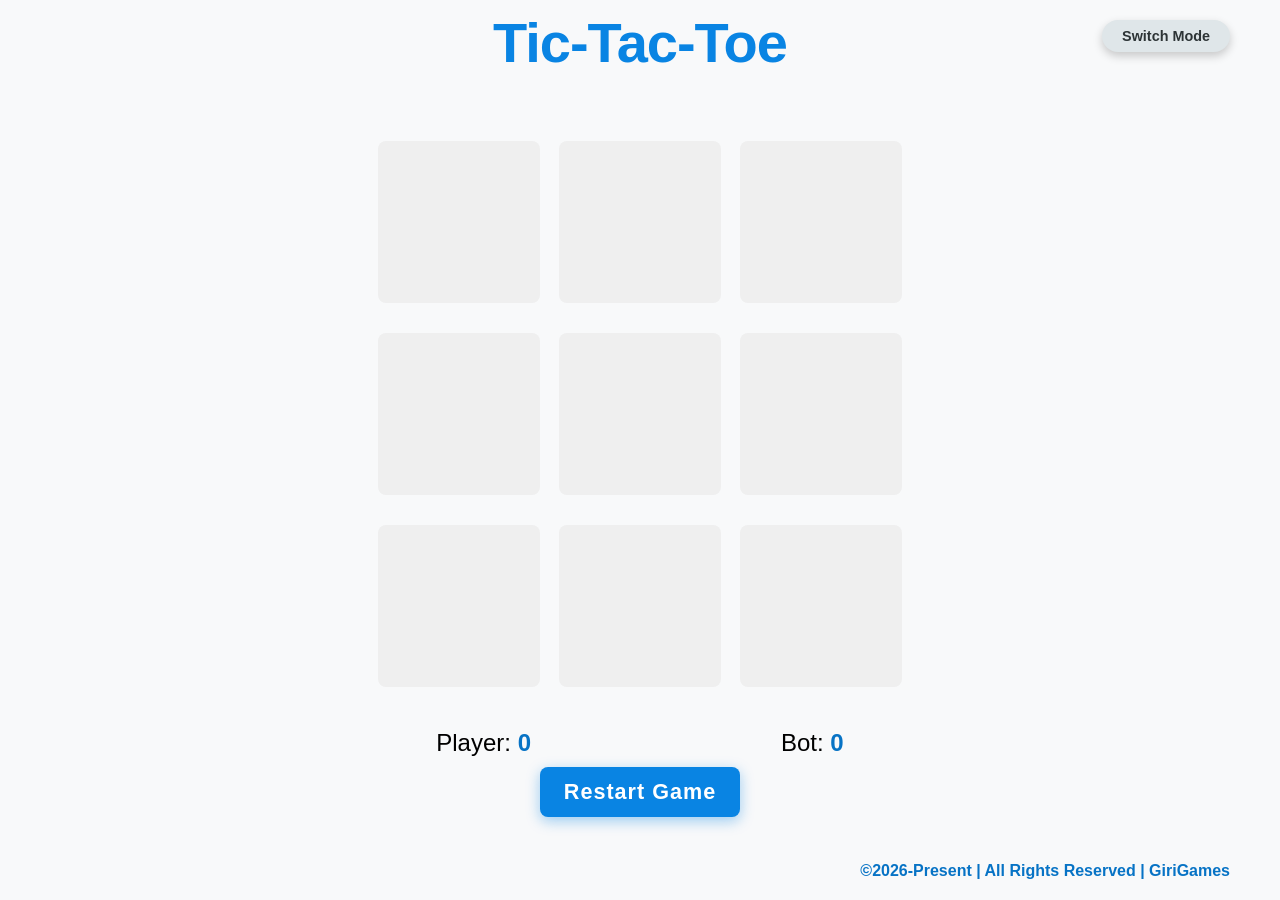
<file: MiniProject1.html>
<!DOCTYPE html>
<html lang="en">
<head>
    <meta charset="UTF-8">
    <meta name="viewport" content="width=device-width, initial-scale=1.0, maximum-scale=1.0, user-scalable=no">
    <title>MiniProject1(Tic-Tac-Toe Game)</title>
    <link rel="stylesheet" href="MiniProject1.css">
</head>
<body>
    <nav>
        <button id="theme">Switch Mode</button>
    </nav>
    <div class="msg hide">
        <p id="msg1"></p>
        <button id="new">New Game</button>
    </div>
    <h1>Tic-Tac-Toe</h1>
    <div class="container">
        <div class="game">
            <button class="box"></button>
            <button class="box"></button>
            <button class="box"></button>
            <button class="box"></button>
            <button class="box"></button>
            <button class="box"></button>
            <button class="box"></button>
            <button class="box"></button>
            <button class="box"></button>
        </div>
    </div>
    <div class="scoreboard">
        <p>Player: <span id="p-score">0</span></p>
        <p>Bot: <span id="b-score">0</span></p>
    </div>
    <button id="reset">Restart Game</button>
    <nav1 class="footter">
        <p id="cprt">
           &copy;2026-Present | All Rights Reserved | GiriGames
        </p>
    </nav1>
    <script src="MiniProject1.js"></script>
</body>
</html>
</file>
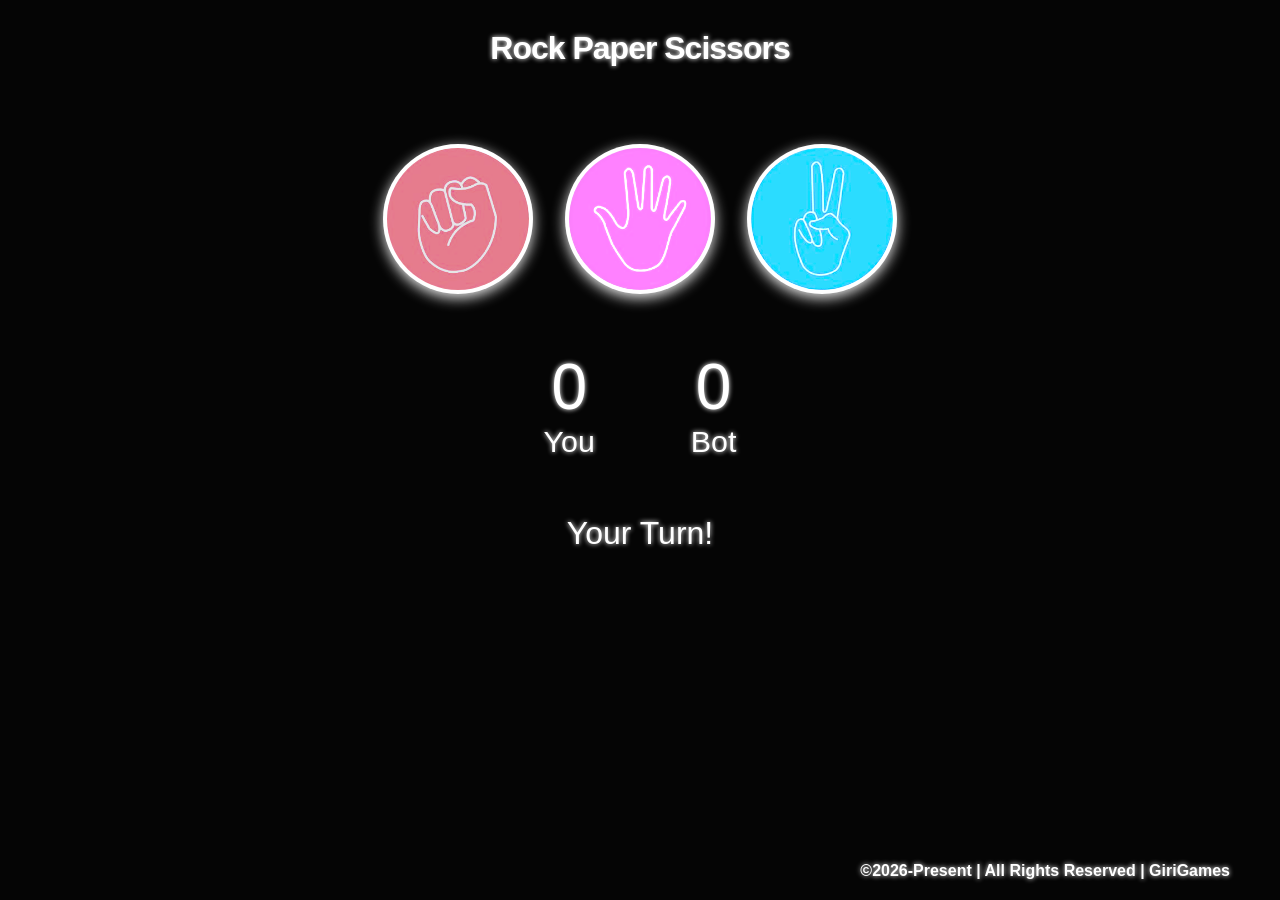
<file: MiniProject2.html>
<!DOCTYPE html>
<html lang="en">
<head>
    <meta charset="UTF-8">
    <meta name="viewport" content="width=device-width, initial-scale=1.0">
    <title>MiniProject2(stone paper scissor)</title>
    <link rel="stylesheet" href="MiniProject2.css">
</head>
<body>
    <h1>Rock Paper Scissors</h1>
    <div class="choices">
        <div class="choice" id="Rock">
        <img src="rock.png">
    </div>
    <div class="choice" id="Paper">
        <img src="Paper.png">
    </div>
    <div class="choice" id="Scissor">
        <img src="Scissor.png">
    </div>
    </div>

    <div class="score">
        <div class="me">
            <p id="user-score">0</p>
            <p>You</p>
        </div>
        <div class="me">
            <p id="bot-score">0</p>
            <p>Bot</p>
        </div>
    </div>

    <div class="msg-cont">
        <p id="msg">Your Turn!</p>
    </div>

    <nav1>
        <p id="cprt">
           &copy;2026-Present | All Rights Reserved | GiriGames
        </p>
    </nav1>

    <script src="MiniProject2.js"></script>
</body>
</html>
</file>
<file: MiniProject1.css>
* {
    margin: 0;
    padding: 0;
}

body {
    text-align: center;
    transition: all 0.4s ease;
}

nav{
    position: absolute;
    top: 20px;
    right: 50px;
}

#theme{
    border: none;
    padding: 8px 20px;
    border-radius: 20px;
    font-size: 0.9rem;
    font-weight: 600;
    cursor: pointer;
    transition: 0.3s;
    box-shadow: 0 4px 10px rgba(0, 0, 0, 0.2);
}

.container{
    height: 70vh;
    display: flex;
    flex-wrap: wrap;
    justify-content: center;
    align-items: center;
}

.scoreboard{
    display: flex;
    justify-content: center;
    padding-bottom: 10px;
    font-size: 24px;
}

#p-score{
    margin-right: 250px;
}

.game {
    height: 62vmin;
    width: 62vmin;
    display: flex;
    flex-wrap: wrap;
    justify-content: center;
    align-items: center;
    gap: 1.2rem;
    padding: 8px;
    border-radius: 15px;
}

.box {
    height: 18vmin;
    width: 18vmin;
    border: none;
    border-radius: 8px;
    font-size: 3rem;
    font-weight: bold;
    cursor: pointer;
    transition: transform 0.2s, box-shadow 0.2s;
}

#reset {
    padding: 1.1rem;
    font-size: 1.35rem;
    border-radius: 0.6rem;
    border: none;
    cursor: pointer;
    transition: 0.3s;
}

#new {
    padding: 1.1rem;
    font-size: 1.35rem;
    border-radius: 0.6rem;
    border: none;
    cursor: pointer;
    transition: 0.3s;
}

#msg1 {
    font-size: 6vmin;
}

.msg {
    height: 100vmin;
    display: flex;
    justify-content: center;
    align-items: center;
    flex-direction: column;
    gap: 3rem;
}

.hide{
    display: none;
}

h1{
    margin-top: 10px;
    font-size: 3.5rem;
}

/* Light Mode */

body.light{
    background-color: #f8f9fa;
    font-family: 'Segoe UI', Tahoma, Geneva, Verdana, sans-serif;
    #theme{
        background-color: #dfe6e9;
        color: #2d3436;
    }
    .x-st{
        color: #0984e3;
        text-shadow: none;
    }
    .o-st{
        color: #0984e3;
        text-shadow: none;
    }
    #p-score{
    color: #0773c5;
    font-weight: bold;
    }
    #b-score{
    color: #0773c5;
    font-weight: bold;
    }
}

body.light h1{
    font-weight: 700;
    letter-spacing: -1px;
    color: #0984e3;
    margin-bottom: 1.5rem;
}

body.light.container{
    background-color: rgba(255, 255, 255, 0.7);
    backdrop-filter: blur(10px); /*Glassmorphism effect*/
    border-radius: 20px;
    padding: 20px;
}

body.light.box{
    background: #ffffff;
    border: none;
    border-radius: 12px;
    color: #0984e3;
    box-shadow: 6px 6px 12px #e2e2e2, -6px -6px 12px #ffffff;
}

body.light.box:hover{
    box-shadow: 10px 10px 20px #d1d1d1, -10px -10px 20px #ffffff;
    transform: translateY(-3px);
}

body.light #reset, body.light #new {
    background: #0984e3;
    color: white;
    font-weight: 600;
    border: none;
    letter-spacing: 1px;
    padding: 12px 24px;
    border-radius: 8px;
    box-shadow: 0 4px 14px 0 rgba(9, 132, 227, 0.39);
    cursor: pointer;
}

body.light #reset:hover{
    background-color: #0773c5;
    transform: scale(1.02);
}

/* Dark Mode */

body.dark{
    background-color: #050505;
    color: #ffd700;
    font-family: 'Segoe UI', Tahoma, Geneva, Verdana, sans-serif;
    .game{
        background-color: #222;
        border: 2px solid #ffd700;
        box-shadow: 0 0 20px rgba(255, 215, 0, 0.4), inset 0 0 15px rgba(255, 215, 0, 0.2);
    }
    .box{
        background-color: #0a0a0a;
        border: 1px solid #333;
        border-radius: 8px;
        transition: all 0.3s ease;
    }
    .box:hover{
        background-color: #111;
        box-shadow: 0 0 15px rgba(255, 255, 255, 0.1);
    }
    #theme{
        background-color: rgb(255, 243, 10);
        color: #2d3436;
    }
    h1{
    font-weight: 700;
    letter-spacing: -1px;
    color: rgb(255, 243, 10);
    margin-bottom: 1.5rem;
    text-shadow: 0 0 5px #ffd700;
    }
    .x-st{
        color:#ff0055;
        text-shadow: 0 0 10px #ff0055, 0 0 20px #ff0055;
    }
    .o-st{
        color:#00d2ff;
        text-shadow: 0 0 10px #00d2ff, 0 0 20px #00d2ff;
    }
    #msg1{
        text-shadow: 0 0 5px #ffd700;
    }
    #p-score{
    color:#00d2ff;
    text-shadow: 0 0 10px #00d2ff, 0 0 20px #00d2ff;
    font-weight: bold;
    }

    #b-score{
    color:#ff0055;
    text-shadow: 0 0 10px #ff0055, 0 0 20px #ff0055;
    font-weight: bold;
    }

    .scoreboard{
        text-shadow: 0 0 5px #ffd700;
    }
}

body.dark #reset, body.dark #new {
    background: rgb(244, 232, 8);
    color: #ffffff;
    font-weight: 600;
    border: none;
    letter-spacing: 1px;
    padding: 12px 24px;
    border-radius: 8px;
    box-shadow: 0 4px 14px 0 rgba(245, 237, 18, 0.922);
    cursor: pointer;
}

body.dark #reset:hover{
    background-color: gold;
    transform: scale(1.02);
}

/* copyright */

nav1{
    position: absolute;
    bottom: 20px;
    right: 50px;
}
body.light #cprt{
    color: #0773c5;
    font-weight: bold;
}
body.dark #cprt{
    color: #ffd700;
    text-shadow: 0 0 5px #ffd700;
    font-weight: bold;
}

@media (max-width: 600px) {
    body{
      display: flex;
      flex-direction: column;
      align-items: center;
      height: 100vh;
      margin: 0;
      overflow: hidden;
    }

    .box{
        display: flex;
        justify-content: center;
        align-items: center;
        font-size: 10vw;
        line-height: 0;
        padding: 0;
    }

    nav{
        display: flex;
        justify-content: flex-end;
        padding: 10px;
        width: 100%;
    }

    .game{
        height: 75vw;
        width: 75vw;
        max-width: 320px;
        max-height: 320px;
        display: grid;
        grid-template-columns: repeat(3, 1fr);
        gap: 10px;
    }

    .msg{
        height: 100%;
        width: 100%;
        background-color: rgba(0, 0, 0, 0.8);
        backdrop-filter: blur(5px);
        position: fixed;
        top: 0;
        left: 0;
        display: flex;
        flex-direction: column;
        justify-content: center;
        align-items: center;
        z-index: 1000;
    }

    .hide{
        display: none !important;
    }

    .scoreboard{
        margin-top: 50px;
        flex-direction: row;
        justify-content: space-around;
        width: 100%;
    }

    #p-score{margin-right: 0;}

    h1{
        margin-top: 20px;
        text-align: center;
    }

    .footter{
        padding-bottom: 10px;
    }

    #cprt{
        font-size: 10px;
        margin: 0;
        color: white !important;
    }
}
</file>
<file: MiniProject2.css>
*{
    margin: 0;
    padding: 0;
    text-align: center;
}

h1{
    height: 6rem;
    line-height: 6rem;
}

.choice{
    height: 25vw;
    width: 25vw;
    max-height: 150px;
    max-width: 150px;
    display: flex;
    justify-content: center;
    align-items: center;
    border-radius: 50%;
    background-color: white;
    color:#fff;
    box-shadow: 0 4px 14px 0 rgba(255, 255, 255, 0.922);
    transition: transform 0.2s ease;
}

.choice:hover{
    cursor: pointer;
    background-color: yellow;
    color:#ff0;
    box-shadow: 0 4px 14px 0 rgba(255, 255, 0, 0.922);
}

.choices{
    display: flex;
    justify-content: center;
    align-items: center;
    gap: 2rem;
    margin: 3rem 0;
    flex-wrap: wrap;
}

img {
    height: 95%;
    width: 95%;
    object-fit: cover;
    border-radius: 50%;
} 

.score{
    display: flex;
    justify-content: center;
    align-items: center;
    font-size: 2rem;
    gap: 5rem;
    margin-top: 3rem;
}

#user-score, #bot-score{
    font-size: 4rem;
}

.msg-cont{
    margin-top: 3rem;
}

#msg{
    color:#fff;
    text-shadow: 0 0 5px #fff;
    font-size: 2rem;
    display: inline;
    padding: 1rem;
    border-radius: 1rem;
}

.me{
    color:#fff;
    text-shadow: 0 0 5px #fff;
    font-size: 1.9rem;
    display: inline;
    padding: 0.5rem;
    border-radius: 0.5rem;
}
/* Dark Mode Only */

body{
    background-color: #050505;
    color: #fff;
    font-family: 'Segoe UI', Tahoma, Geneva, Verdana, sans-serif;
    
    h1{
    font-weight: 700;
    letter-spacing: -1px;
    color: rgb(255, 255, 255);
    margin-bottom: 1.5rem;
    text-shadow: 0 0 5px #fff;
    background-color: #050505;
    }
}

/* copyright */

nav1{
    position: absolute;
    bottom: 20px;
    right: 50px;
}
body #cprt{
    color: #fff;
    text-shadow: 0 0 5px #fff;
    font-weight: bold;
}

@media (max-width: 600px) {
    #msg {
        font-size: 1.1rem;
    }
    .choices{
        gap: 1rem;
    }
    #user-score, #bot-score{
        font-size: 3rem;
    }
    .score{
        gap: 2rem;
    }
    nav1{
        right: 20px;
        bottom: 10px;
        font-size: 0.8rem;
    }
}
</file>
